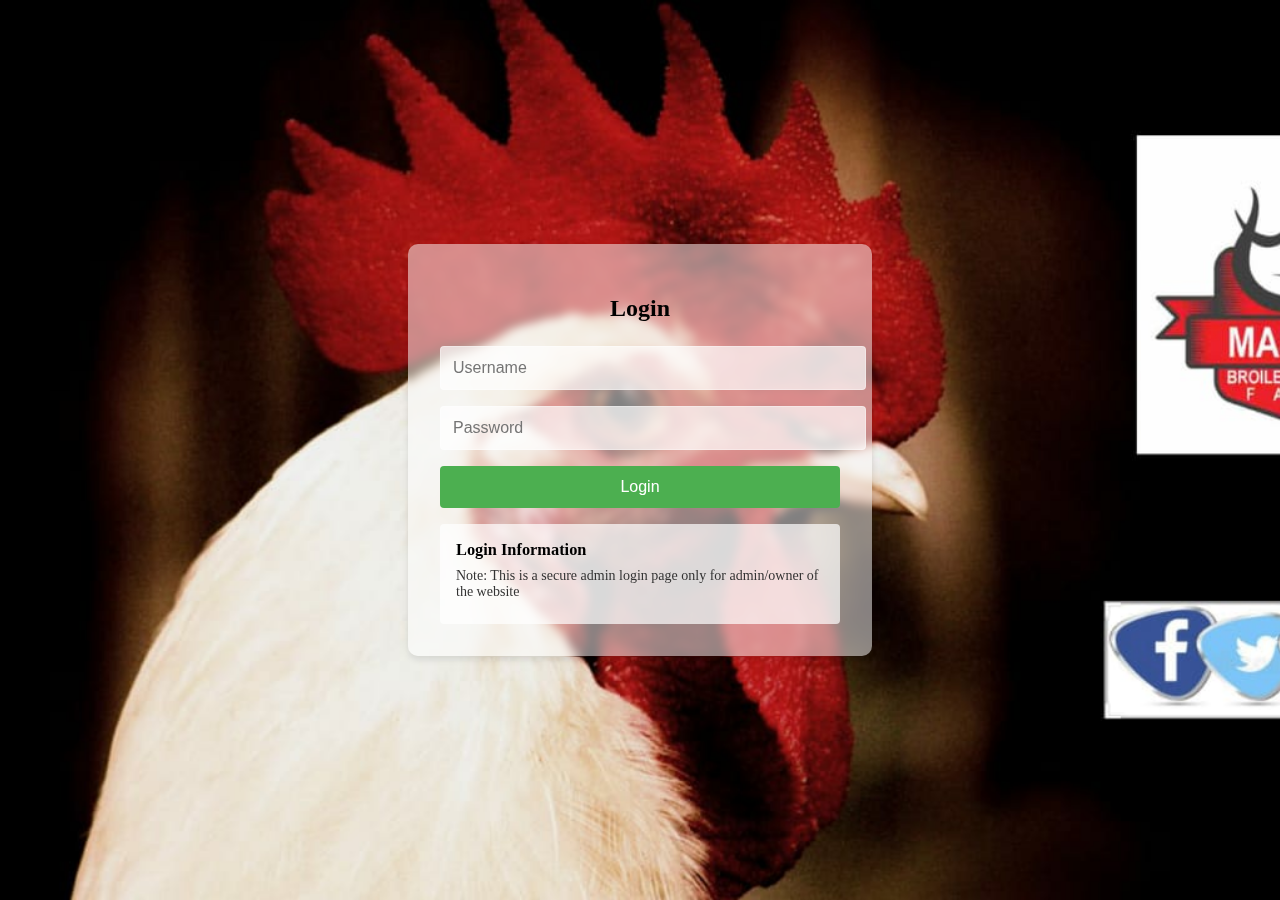
<file: admin-login.html>
<!DOCTYPE html>
<html lang="en">
<head>
    <meta charset="UTF-8">
    <meta name="viewport" content="width=device-width, initial-scale=1.0">
    <title>Admin Login - Masthan Brailour Poultry Traders</title>
    <style>
        body {
            margin: 0;
            padding: 0;
            min-height: 100vh;
            background-image: url('images/mbpt 2.jpeg');
            background-size: cover;
            background-position: center;
            background-repeat: no-repeat;
            display: flex;
            justify-content: center;
            align-items: center;
        }

        .admin-login-container {
            background-color: rgba(255, 255, 255, 0.5);
            padding: 2rem;
            border-radius: 10px;
            width: 90%;
            max-width: 400px;
            box-shadow: 0 4px 6px rgba(0, 0, 0, 0.1);
            backdrop-filter: blur(5px);
        }

        .login-heading {
            text-align: center;
            color: #000;
            margin-bottom: 1.5rem;
            font-size: 24px;
            font-weight: bold;
        }

        .form-group {
            margin-bottom: 1rem;
        }

        .form-group input {
            width: 100%;
            padding: 0.75rem;
            border: 1px solid rgba(255, 255, 255, 0.3);
            border-radius: 4px;
            font-size: 1rem;
            background-color: rgba(255, 255, 255, 0.7);
        }

        .submit-btn {
            width: 100%;
            padding: 0.75rem;
            background-color: #4CAF50;
            color: white;
            border: none;
            border-radius: 4px;
            font-size: 1rem;
            cursor: pointer;
        }

        .summary {
            margin-top: 1rem;
            padding: 1rem;
            background-color: rgba(255, 255, 255, 0.7);
            border-radius: 4px;
            font-size: 14px;
            color: #333;
        }

        .summary h3 {
            margin: 0 0 0.5rem 0;
            color: #000;
        }

        .summary p {
            margin: 0.5rem 0;
        }
    </style>
</head>
<body>
    <div class="admin-login-container">
        <form id="adminLoginForm" onsubmit="handleAdminLogin(event)">
            <h2 class="login-heading">Login</h2>
            <div class="form-group">
                <input type="text" id="username" name="username" placeholder="Username" required>
            </div>
            <div class="form-group">
                <input type="password" id="password" name="password" placeholder="Password" required>
            </div>
            <button type="submit" class="submit-btn">Login</button>
        </form>
        <div class="summary">
            <h3>Login Information</h3>
            <p>Note: This is a secure admin login page only for admin/owner of the website <P>
        </div>
    </div>

    <script>
        function handleAdminLogin(event) {
            event.preventDefault();
            const username = document.getElementById('username').value;
            const password = document.getElementById('password').value;

            if (username === 'admin' && password === 'masthan123') {
                localStorage.setItem('adminLoggedIn', 'true');
                window.location.href = 'admin-dashboard.html';
            } else {
                alert('Invalid credentials');
            }
        }
    </script>
</body>
</html>
</file>
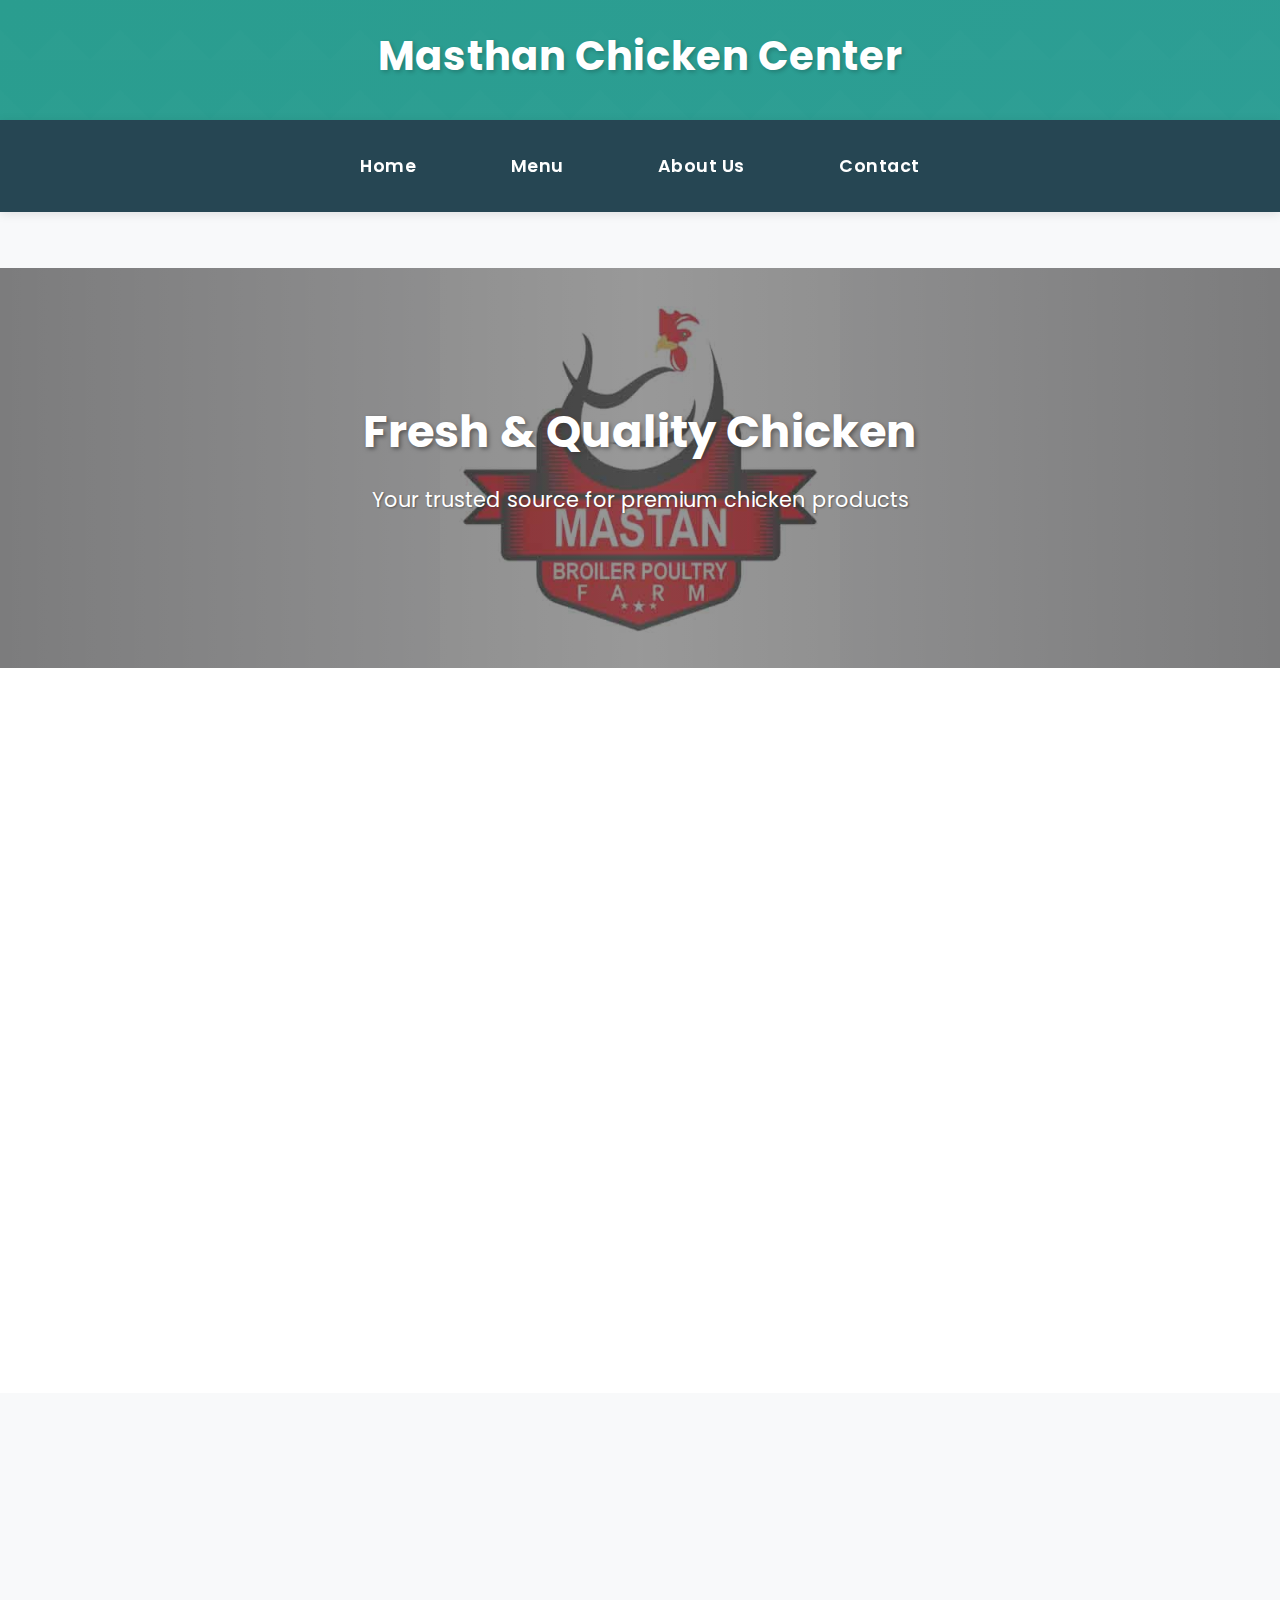
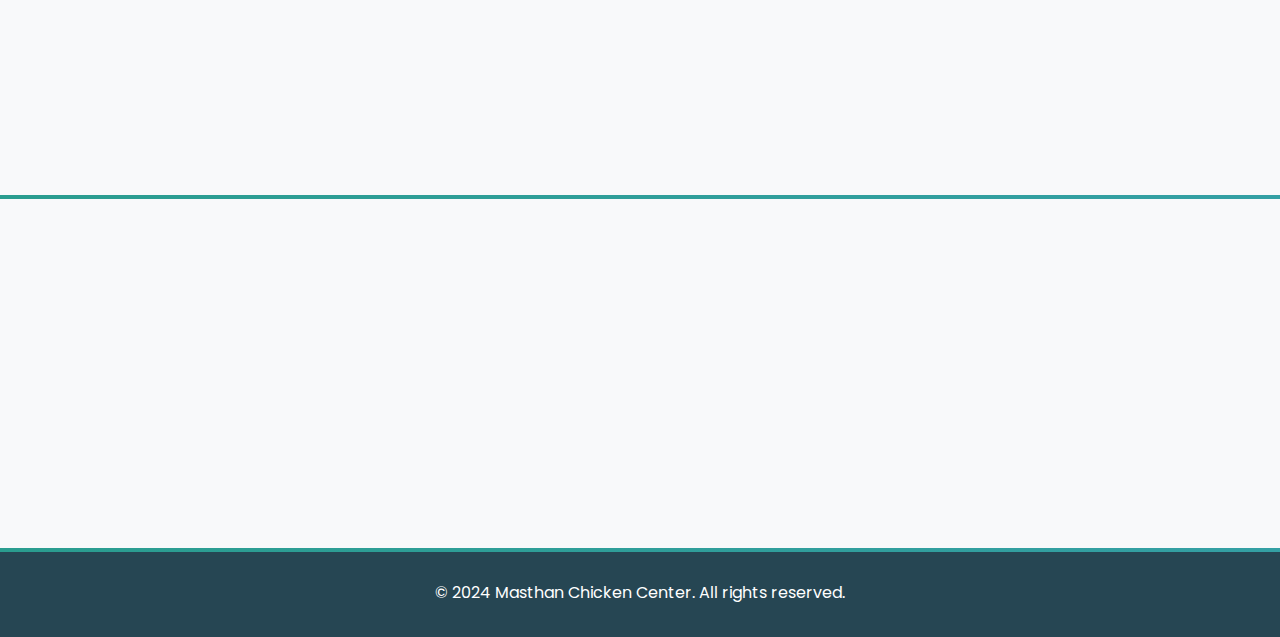
<file: mainpage.html>
<!DOCTYPE html>
<html lang="en">
<head>
    <meta charset="UTF-8">
    <meta name="viewport" content="width=device-width, initial-scale=1.0">
    <title>Masthan Chicken Center</title>
    <link rel="stylesheet" href="styles.css">
    <link href="https://fonts.googleapis.com/css2?family=Poppins:wght@400;500;600;700&display=swap" rel="stylesheet">
</head>
<body>
    <div class="scroll-progress"></div>
    
    <header>
        <h1 class="section-title">Masthan Chicken Center</h1>
    </header>

    <nav>
        <ul>
            <li><a href="#home">Home</a></li>
            <li><a href="#prices">Menu</a></li>
            <li><a href="#features">About Us</a></li>
            <li><a href="#contact">Contact</a></li>
        </ul>
    </nav>

    <section id="home" class="hero reveal">
        <div>
            <h2>Fresh & Quality Chicken</h2>
            <p>Your trusted source for premium chicken products</p>
        </div>
    </section>

    <section id="prices" class="prices">
        <h2 class="section-title reveal">Our Chicken Prices</h2>
        <div class="price-grid">
            <div class="price-card reveal">
                <h3>WITH SKIN CHICKEN</h3>
                <p class="price" id="withSkinPrice"></p>
                <p class="description">Fresh WITH SKIN CHICKEN, cleaned and ready to cook</p>
            </div>
            <div class="price-card reveal">
                <h3>Skin less chicken</h3>
                <p class="price" id="skinlessPrice"></p>
                <p class="description">Premium chicken legs, perfect for grilling</p>
            </div>
            <div class="price-card reveal">
                <h3>100 EGGS</h3>
                <p class="price" id="eggsPrice"></p>
                <p class="description">100 eggs, fresh and ready to cook</p>
            </div>
            <div class="price-card reveal">
                <h3>Live rate</h3>
                <p class="price" id="liveRate"></p>
                <p class="description">Live rate, fresh and ready to cook</p>
            </div>
        </div>
    </section>

    <section id="features" class="features">
        <h2 class="section-title reveal">Why Choose Us?</h2>
        <div class="feature-grid">
            <div class="feature-card reveal">
                <h3>Fresh Quality</h3>
                <p>We source only the freshest and highest quality chicken for our customers.</p>
            </div>
            <div class="feature-card reveal">
                <h3>Hygienic</h3>
                <p>Our facility maintains the highest standards of cleanliness and hygiene.</p>
            </div>
            <div class="feature-card reveal">
                <h3>Best Prices</h3>
                <p>Competitive prices without compromising on quality.</p>
            </div>
        </div>
    </section>

    <section id="contact" class="contact">
        <div class="contact-info reveal">
            <p>Visit us at:</p>
            <p>MC CIRCLE ALUR ROAD, Guntakal, Andhra Pradesh 515801</p>
            <p>Phone: (+91 7075363111)</p>
            <p>Email: imthiazshaik9@gmail.com</p>
        </div>
    </section>

    <footer>
        <p>&copy; 2024 Masthan Chicken Center. All rights reserved.</p>
    </footer>

    <a href="#" class="back-to-top">↑</a>

    <script>
        // Scroll Progress Indicator
        window.addEventListener('scroll', () => {
            const scrollProgress = document.querySelector('.scroll-progress');
            const scrollable = document.documentElement.scrollHeight - window.innerHeight;
            const scrolled = window.scrollY;
            const progress = (scrolled / scrollable) * 100;
            scrollProgress.style.transform = `scaleX(${progress / 100})`;
        });

        // Back to Top Button
        const backToTop = document.querySelector('.back-to-top');
        window.addEventListener('scroll', () => {
            if (window.scrollY > 300) {
                backToTop.classList.add('visible');
            } else {
                backToTop.classList.remove('visible');
            }
        });

        // Scroll Reveal Animation
        const revealElements = document.querySelectorAll('.reveal');
        
        function reveal() {
            revealElements.forEach(element => {
                const windowHeight = window.innerHeight;
                const elementTop = element.getBoundingClientRect().top;
                const elementVisible = 150;
                
                if (elementTop < windowHeight - elementVisible) {
                    element.classList.add('active');
                }
            });
        }

        window.addEventListener('scroll', reveal);
        reveal(); // Initial check

        // Form Submission Handler
        function handleSubmit(event) {
            event.preventDefault();
            const form = event.target;
            const submitBtn = form.querySelector('.submit-btn');
            
            // Disable button and show loading state
            submitBtn.disabled = true;
            submitBtn.textContent = 'Sending...';
            
            // Get form data
            const formData = new FormData(form);
            const data = Object.fromEntries(formData.entries());
            
            // Simulate form submission (replace with actual API endpoint)
            setTimeout(() => {
                // Reset form
                form.reset();
                
                // Show success message
                alert('Thank you for your message! We will get back to you soon.');
                
                // Reset button
                submitBtn.disabled = false;
                submitBtn.textContent = 'Send Message';
            }, 1500);
        }

        // Price variables
        let currentPrices = {
            withSkinPrice: 180,
            skinlessPrice: 220,
            eggsPrice: 579,
            liveRate: 100
        };

        // Function to format price with currency symbol
        function formatPrice(price, unit = '') {
            return `₹${price}${unit}`;
        }

        // Function to update price display
        function updatePriceDisplay() {
            document.getElementById('withSkinPrice').textContent = formatPrice(currentPrices.withSkinPrice, '/kg');
            document.getElementById('skinlessPrice').textContent = formatPrice(currentPrices.skinlessPrice, '/kg');
            document.getElementById('eggsPrice').textContent = formatPrice(currentPrices.eggsPrice);
            document.getElementById('liveRate').textContent = formatPrice(currentPrices.liveRate, '/kg');
        }

        // Load prices from localStorage
        function loadPrices() {
            const savedPrices = JSON.parse(localStorage.getItem('prices')) || currentPrices;
            currentPrices = savedPrices;
            console.log('Main page loading prices:', currentPrices);
            updatePriceDisplay();
            console.log('Prices updated in DOM');
        }

        // Initialize prices
        loadPrices();
        console.log('Initial prices loaded');

        // Listen for storage changes
        window.addEventListener('storage', function(e) {
            console.log('Storage event received:', e.key);
            if (e.key === 'prices') {
                console.log('Prices changed, reloading...');
                loadPrices();
            }
        });
    </script>
</body>
</html>
</file>
<file: styles.css>
:root {
    --primary-color: #2a9d8f;
    --secondary-color: #264653;
    --accent-color: #34a0a4;
    --text-color: #2b2d42;
    --light-bg: #f8f9fa;
    --white: #ffffff;
    --shadow: 0 2px 10px rgba(0, 0, 0, 0.1);
    --transition: all 0.3s ease;
    --gradient: linear-gradient(135deg, var(--primary-color), var(--accent-color));
    --card-shadow: 0 10px 20px rgba(0, 0, 0, 0.1);
}

* {
    margin: 0;
    padding: 0;
    box-sizing: border-box;
    font-family: 'Poppins', sans-serif;
}

html {
    scroll-behavior: smooth;
    scroll-padding-top: 80px;
}

body {
    line-height: 1.6;
    color: var(--text-color);
    background: var(--light-bg);
    overflow-x: hidden;
}

header {
    background: var(--gradient);
    color: var(--white);
    padding: 1.5rem;
    text-align: center;
    box-shadow: var(--shadow);
    position: relative;
    overflow: hidden;
    animation: gradientBG 15s ease infinite;
    background-size: 400% 400%;
    display: flex;
    flex-direction: column;
    align-items: center;
    gap: 1rem;
}

@keyframes gradientBG {
    0% { background-position: 0% 50%; }
    50% { background-position: 100% 50%; }
    100% { background-position: 0% 50%; }
}

header::before {
    content: '';
    position: absolute;
    top: 0;
    left: 0;
    right: 0;
    bottom: 0;
    background: linear-gradient(45deg, rgba(255,255,255,0.1) 25%, transparent 25%),
                linear-gradient(-45deg, rgba(255,255,255,0.1) 25%, transparent 25%);
    background-size: 60px 60px;
    animation: headerPattern 20s linear infinite;
    opacity: 0.1;
}

@keyframes headerPattern {
    0% { background-position: 0 0; }
    100% { background-position: 60px 60px; }
}

header h1 {
    font-size: 2.5rem;
    text-shadow: 2px 2px 4px rgba(0, 0, 0, 0.2);
    letter-spacing: 1px;
}

.date-display {
    background: var(--light-bg);
    padding: 0.75rem 1.5rem;
    border-radius: 25px;
    font-size: 1.2rem;
    font-weight: 500;
    color: var(--text-color);
    box-shadow: 0 2px 4px rgba(0, 0, 0, 0.1);
    transition: transform 0.3s ease, box-shadow 0.3s ease;
    display: inline-block;
    margin: 1rem 0 2rem 0;
}

.date-display:hover {
    transform: translateY(-2px);
    box-shadow: 0 4px 8px rgba(0, 0, 0, 0.15);
}

nav {
    background-color: var(--secondary-color);
    padding: 1rem 2rem;
    position: sticky;
    top: 0;
    z-index: 1000;
    box-shadow: var(--shadow);
    width: 100%;
    transform: translateX(-100%);
    transition: transform 0.3s ease;
}

nav ul {
    list-style: none;
    display: flex;
    justify-content: center;
    gap: 3.5rem;
    margin: 0;
    padding: 0;
    max-width: 1200px;
    margin: 0 auto;
}

nav li {
    position: relative;
    padding: 0.5rem 0;
}

nav a {
    color: var(--white);
    text-decoration: none;
    font-weight: 600;
    padding: 0.5rem 1.2rem;
    display: block;
    transition: var(--transition);
    font-size: 1.1rem;
    letter-spacing: 0.5px;
    position: relative;
    overflow: hidden;
}

nav a::before {
    content: '';
    position: absolute;
    bottom: 0;
    left: 0;
    width: 100%;
    height: 2px;
    background: var(--primary-color);
    transform: scaleX(0);
    transform-origin: right;
    transition: transform 0.3s ease;
}

nav a:hover::before {
    transform: scaleX(1);
    transform-origin: left;
}

.hero {
    background-image: linear-gradient(rgba(0,0,0,0.5), rgba(0,0,0,0.5)), url('./images/MBPT\ LOGO.jpeg');
    background-size: contain;
    background-position: center;
    background-repeat: no-repeat;
    height: 500px;
    display: flex;
    align-items: center;
    justify-content: center;
    color: var(--white);
    text-align: center;
    margin: 0 auto;
    width: 100%;
    position: relative;
    margin-top: 3.5rem;
    height: 400px;
}

.hero::before {
    content: '';
    position: absolute;
    top: 0;
    left: 0;
    width: 100%;
    height: 100%;
    background: linear-gradient(90deg, transparent, rgba(255,255,255,0.2), transparent);
    animation: loading 1.5s infinite;
}

@keyframes loading {
    0% { transform: translateX(-100%); }
    100% { transform: translateX(100%); }
}

.hero div {
    max-width: 800px;
    padding: 2rem;
    border-radius: 10px;
    animation: float 6s ease-in-out infinite;
}

.hero h2 {
    font-size: 2.8rem;
    margin-bottom: 1rem;
    text-shadow: 2px 2px 4px rgba(0, 0, 0, 0.5);
    padding: 0 1rem;
}

.hero p {
    font-size: 1.3rem;
    text-shadow: 1px 1px 2px rgba(0, 0, 0, 0.5);
    padding: 0 1rem;
    margin-bottom: 1.5rem;
}

.prices {
    padding: 4rem 2rem;
    text-align: center;
    background-color: var(--white);
}

.prices h2 {
    font-size: 2.5rem;
    color: var(--text-color);
    margin-bottom: 1rem;
    position: relative;
    display: inline-block;
    transition: var(--transition);
}

.prices h2::after {
    content: '';
    position: absolute;
    bottom: -10px;
    left: 50%;
    transform: translateX(-50%);
    width: 60px;
    height: 3px;
    background-color: var(--primary-color);
}

.prices h2:hover {
    color: var(--primary-color);
    transform: scale(1.05);
}

.price-grid {
    display: grid;
    grid-template-columns: repeat(auto-fit, minmax(280px, 1fr));
    gap: 2.5rem;
    margin-top: 2rem;
    padding: 0 1rem;
    max-width: 1200px;
    margin: 0 auto;
}

.price-card {
    background: var(--white);
    border: none;
    box-shadow: var(--card-shadow);
    border-radius: 15px;
    padding: 2rem;
    transition: var(--transition);
    position: relative;
    overflow: hidden;
    transform-style: preserve-3d;
    perspective: 1000px;
}

.price-card::before {
    content: '';
    position: absolute;
    top: 0;
    left: 0;
    width: 100%;
    height: 4px;
    background: var(--gradient);
    transform: scaleX(0);
    transform-origin: left;
    transition: transform 0.3s ease;
}

.price-card:hover::before {
    transform: scaleX(1);
}

.price-card:hover {
    transform: translateY(-10px) rotateX(5deg);
}

.price-card::after {
    content: '';
    position: absolute;
    top: 0;
    left: -100%;
    width: 50%;
    height: 100%;
    background: linear-gradient(
        120deg,
        transparent,
        rgba(255, 255, 255, 0.3),
        transparent
    );
    transition: 0.5s;
}

.price-card:hover::after {
    left: 100%;
}

.price-card h3 {
    color: var(--text-color);
    margin-bottom: 1rem;
    font-size: 1.4rem;
}

.price-card .price {
    background: var(--gradient);
    -webkit-background-clip: text;
    -webkit-text-fill-color: transparent;
    font-size: 2.5rem;
    font-weight: 700;
    margin: 1rem 0;
    text-shadow: 1px 1px 2px rgba(0,0,0,0.1);
    animation: pulse 2s infinite;
}

@keyframes pulse {
    0% { transform: scale(1); }
    50% { transform: scale(1.05); }
    100% { transform: scale(1); }
}

.price-card .description {
    color: #666;
    font-size: 1rem;
    line-height: 1.6;
}

.features {
    padding: 4rem 2rem;
    text-align: center;
    background-color: var(--light-bg);
}

.features h2 {
    font-size: 2.5rem;
    margin-bottom: 2rem;
    position: relative;
    display: inline-block;
    transition: var(--transition);
}

.features h2::after {
    content: '';
    position: absolute;
    bottom: -10px;
    left: 50%;
    transform: translateX(-50%);
    width: 60px;
    height: 3px;
    background-color: var(--primary-color);
}

.features h2:hover {
    color: var(--primary-color);
    transform: scale(1.05);
}

.feature-grid {
    display: grid;
    grid-template-columns: repeat(auto-fit, minmax(280px, 1fr));
    gap: 2.5rem;
    margin-top: 2rem;
    max-width: 1200px;
    margin: 0 auto;
}

.feature-card {
    padding: 2rem;
    border-radius: 15px;
    box-shadow: var(--shadow);
    background-color: var(--white);
    transition: var(--transition);
    position: relative;
    overflow: hidden;
    transform-style: preserve-3d;
    perspective: 1000px;
}

.feature-card::after {
    content: '';
    position: absolute;
    bottom: 0;
    left: 0;
    width: 100%;
    height: 3px;
    background: var(--gradient);
    transform: scaleX(0);
    transform-origin: right;
    transition: transform 0.3s ease;
}

.feature-card:hover::after {
    transform: scaleX(1);
    transform-origin: left;
}

.feature-card:hover {
    transform: translateY(-10px) rotateX(5deg);
}

.contact {
    background-color: var(--light-bg);
    padding: 4rem 2rem;
    text-align: center;
    position: relative;
}

.contact::before {
    content: '';
    position: absolute;
    top: 0;
    left: 0;
    right: 0;
    height: 4px;
    background: var(--gradient);
}

.contact h2 {
    font-size: 2.5rem;
    margin-bottom: 2rem;
    position: relative;
    display: inline-block;
    transition: var(--transition);
}

.contact h2::after {
    content: '';
    position: absolute;
    bottom: -10px;
    left: 50%;
    transform: translateX(-50%);
    width: 60px;
    height: 3px;
    background-color: var(--primary-color);
}

.contact h2:hover {
    color: var(--primary-color);
    transform: scale(1.05);
}

.contact p {
    margin: 1rem 0;
    font-size: 1.1rem;
    transition: var(--transition);
}

.contact p:hover {
    transform: translateX(10px);
    color: var(--primary-color);
}

footer {
    background-color: var(--secondary-color);
    color: var(--white);
    text-align: center;
    padding: 2rem;
    margin-top: 2rem;
    position: relative;
}

footer::before {
    content: '';
    position: absolute;
    top: 0;
    left: 0;
    right: 0;
    height: 4px;
    background: var(--gradient);
}

@keyframes float {
    0% { transform: translateY(0px); }
    50% { transform: translateY(-10px); }
    100% { transform: translateY(0px); }
}

@media (max-width: 768px) {
    .navbar {
        padding: 0.3rem 0.8rem;
        height: 40px;
        display: flex;
        align-items: center;
        justify-content: space-between;
    }

    .nav-brand a {
        font-size: 1rem;
        font-weight: 500;
    }

    .nav-links {
        gap: 0.5rem;
        margin: 0;
        padding: 0;
    }

    .nav-links a {
        font-size: 0.85rem;
        padding: 0.2rem 0.4rem;
    }

    .admin-header {
        padding: 0.3rem 0.8rem;
        height: 40px;
    }

    .admin-header h1 {
        font-size: 1.2rem;
        margin: 0;
    }

    .logout-btn {
        padding: 0.3rem 0.6rem;
        font-size: 0.85rem;
        height: 28px;
    }

    nav {
        padding: 0.8rem 1rem;
        position: fixed;
        top: 0;
        left: 0;
        right: 0;
        background-color: var(--secondary-color);
        z-index: 1000;
        display: flex;
        justify-content: center;
    }

    nav ul {
        display: flex;
        flex-wrap: wrap;
        justify-content: center;
        gap: 0.5rem;
        padding: 0.5rem 0;
        margin-top: 3rem;
    }

    nav li {
        width: auto;
        text-align: center;
        padding: 0;
        border: none;
    }

    nav a {
        padding: 0.5rem 1rem;
        font-size: 0.9rem;
        display: inline-block;
        width: auto;
        border-radius: 4px;
        background: rgba(255, 255, 255, 0.1);
        transition: all 0.3s ease;
    }

    nav a:hover {
        background: rgba(255, 255, 255, 0.2);
        transform: translateY(-2px);
    }

    .hero {
        margin-top: 5rem;
        height: 400px;
    }

    .hero h2 {
        font-size: 2.2rem;
    }

    .hero p {
        font-size: 1.1rem;
    }

    .prices, .features, .contact {
        padding: 2rem 1rem;
    }

    .price-grid, .feature-grid {
        gap: 1.5rem;
        padding: 0;
    }

    .price-card, .feature-card {
        margin: 0;
        padding: 1.5rem;
    }

    .price-card .price {
        font-size: 2rem;
    }

    .contact-form {
        margin: 1rem 0;
    }

    .contact-form input,
    .contact-form textarea {
        margin: 0.5rem 0;
        padding: 0.8rem;
    }

    .contact-info {
        margin-top: 1.5rem;
    }

    .contact-info p {
        margin: 0.5rem 0;
    }

    .back-to-top {
        bottom: 1rem;
        right: 1rem;
        width: 40px;
        height: 40px;
        font-size: 1.2rem;
    }

    .section-title {
        font-size: 2rem;
        margin-bottom: 1.5rem;
    }

    .date-display {
        font-size: 1.1rem;
        padding: 0.6rem 1.2rem;
        margin: 0.75rem 0 1.5rem 0;
    }
}

@media (max-width: 480px) {
    nav ul {
        gap: 0.3rem;
    }

    nav a {
        padding: 0.4rem 0.8rem;
        font-size: 0.85rem;
    }

    header {
        padding: 1rem;
    }

    header h1 {
        font-size: 1.8rem;
    }

    .hero {
        height: 350px;
    }

    .hero h2 {
        font-size: 1.8rem;
    }

    .hero p {
        font-size: 1rem;
    }

    .price-card, .feature-card {
        padding: 1.2rem;
    }

    .price-card .price {
        font-size: 1.8rem;
    }

    .contact-form input,
    .contact-form textarea {
        padding: 0.7rem;
    }

    .section-title {
        font-size: 1.8rem;
    }

    .back-to-top {
        bottom: 0.8rem;
        right: 0.8rem;
        width: 35px;
        height: 35px;
        font-size: 1rem;
    }

    .date-display {
        font-size: 1rem;
        padding: 0.4rem 1.2rem;
    }
}

/* Remove mobile menu related styles */
nav {
    transform: none;
    transition: none;
}

nav.active {
    transform: none;
}

/* Ensure content doesn't jump */
body {
    overflow-x: hidden;
}

/* Add padding to main content to account for fixed header */
main {
    padding-top: 3.5rem;
}

/* Add a scroll progress indicator */
.scroll-progress {
    position: fixed;
    top: 0;
    left: 0;
    width: 100%;
    height: 4px;
    background: var(--gradient);
    transform-origin: 0 50%;
    transform: scaleX(0);
    z-index: 1001;
}

/* Add a back to top button */
.back-to-top {
    position: fixed;
    bottom: 20px;
    right: 20px;
    background: var(--gradient);
    color: var(--white);
    width: 40px;
    height: 40px;
    border-radius: 50%;
    display: flex;
    align-items: center;
    justify-content: center;
    text-decoration: none;
    opacity: 0;
    transition: var(--transition);
    box-shadow: var(--shadow);
    z-index: 1000;
}

.back-to-top.visible {
    opacity: 1;
}

.back-to-top:hover {
    transform: translateY(-5px);
    box-shadow: 0 6px 12px rgba(0,0,0,0.2);
}

/* Add hover effect to section titles */
.section-title {
    position: relative;
    display: inline-block;
    padding-bottom: 0.5rem;
}

.section-title::after {
    content: '';
    position: absolute;
    bottom: 0;
    left: 0;
    width: 100%;
    height: 3px;
    background: var(--gradient);
    transform: scaleX(0);
    transform-origin: right;
    transition: transform 0.3s ease;
}

.section-title:hover::after {
    transform: scaleX(1);
    transform-origin: left;
}

/* Add scroll reveal animation */
.reveal {
    opacity: 0;
    transform: translateY(30px);
    transition: all 0.8s ease;
}

.reveal.active {
    opacity: 1;
    transform: translateY(0);
}

/* Add custom scrollbar */
::-webkit-scrollbar {
    width: 10px;
}

::-webkit-scrollbar-track {
    background: var(--light-bg);
}

::-webkit-scrollbar-thumb {
    background: var(--gradient);
    border-radius: 5px;
}

::-webkit-scrollbar-thumb:hover {
    background: var(--primary-color);
}

/* Add loading animation for images */
.hero::before {
    content: '';
    position: absolute;
    top: 0;
    left: 0;
    width: 100%;
    height: 100%;
    background: linear-gradient(90deg, transparent, rgba(255,255,255,0.2), transparent);
    animation: loading 1.5s infinite;
}

@keyframes loading {
    0% { transform: translateX(-100%); }
    100% { transform: translateX(100%); }
}

/* Add floating labels to contact form */
.contact-form {
    position: relative;
    margin: 2rem 0;
}

.contact-form input,
.contact-form textarea {
    width: 100%;
    padding: 1rem;
    margin: 0.5rem 0;
    border: 2px solid transparent;
    border-radius: 8px;
    background: var(--white);
    transition: var(--transition);
}

.contact-form input:focus,
.contact-form textarea:focus {
    border-color: var(--primary-color);
    box-shadow: 0 0 0 3px rgba(42, 157, 143, 0.2);
    outline: none;
}

/* Enhanced back to top button */
.back-to-top {
    background: var(--gradient);
    border-radius: 50%;
    width: 50px;
    height: 50px;
    display: flex;
    align-items: center;
    justify-content: center;
    font-size: 1.5rem;
    color: var(--white);
    text-decoration: none;
    opacity: 0;
    transform: translateY(20px);
    transition: all 0.3s ease;
}

.back-to-top.visible {
    opacity: 1;
    transform: translateY(0);
}

.back-to-top:hover {
    transform: translateY(-5px) scale(1.1);
    box-shadow: 0 5px 15px rgba(0,0,0,0.3);
}

/* Fix for mobile menu */
nav.active {
    transform: translateX(0);
}

/* Ensure content doesn't jump when menu opens */
body {
    overflow-x: hidden;
}

/* Add padding to main content to account for fixed header */
main {
    padding-top: 3.5rem;
}

.submit-btn {
    background: var(--gradient);
    color: var(--white);
    padding: 1rem 2rem;
    border: none;
    border-radius: 5px;
    cursor: pointer;
    font-size: 1.1rem;
    font-weight: 600;
    transition: all 0.3s ease;
    position: relative;
    overflow: hidden;
    display: inline-block;
    text-align: center;
    width: 100%;
    max-width: 200px;
    margin: 1rem auto;
    box-shadow: 0 4px 15px rgba(0, 0, 0, 0.2);
}

.submit-btn:hover {
    transform: translateY(-2px);
    box-shadow: 0 6px 20px rgba(0, 0, 0, 0.3);
}

.submit-btn:active {
    transform: translateY(1px);
    box-shadow: 0 2px 10px rgba(0, 0, 0, 0.2);
}

.submit-btn::before {
    content: '';
    position: absolute;
    top: 0;
    left: -100%;
    width: 100%;
    height: 100%;
    background: linear-gradient(
        120deg,
        transparent,
        rgba(255, 255, 255, 0.2),
        transparent
    );
    transition: 0.5s;
}

.submit-btn:hover::before {
    left: 100%;
}

.submit-btn:disabled {
    background: #ccc;
    cursor: not-allowed;
    transform: none;
    box-shadow: none;
}

.submit-btn:disabled:hover {
    transform: none;
    box-shadow: none;
}

.submit-btn:disabled::before {
    display: none;
}

/* Admin Styles */
.admin-login-container {
    min-height: 100vh;
    display: flex;
    align-items: center;
    justify-content: center;
    background: var(--gradient);
    padding: 1rem;
}

.admin-form {
    display: grid;
    gap: 1.2rem;
    max-width: 400px;
    margin: 0 auto;
    text-align: center;
    background: var(--white);
    padding: 2rem;
    border-radius: 15px;
    box-shadow: 0 4px 20px rgba(0, 0, 0, 0.05);
}

.admin-form h2 {
    text-align: center;
    color: var(--secondary-color);
    margin-bottom: 2rem;
    font-size: 1.8rem;
}

.form-group {
    display: grid;
    gap: 0.5rem;
    position: relative;
    text-align: center;
}

.form-group label {
    color: var(--white);
    font-weight: 500;
    font-size: 0.9rem;
    display: flex;
    align-items: center;
    justify-content: center;
    gap: 0.5rem;
    background: var(--gradient);
    padding: 0.6rem 1rem;
    border-radius: 6px;
    box-shadow: 0 2px 8px rgba(0, 0, 0, 0.1);
    transition: var(--transition);
    position: relative;
    overflow: hidden;
}

.form-group label::before {
    content: '';
    position: absolute;
    top: 0;
    left: 0;
    width: 100%;
    height: 100%;
    background: linear-gradient(
        45deg,
        transparent,
        rgba(255, 255, 255, 0.1),
        transparent
    );
    transform: translateX(-100%);
    transition: 0.5s;
}

.form-group:hover label::before {
    transform: translateX(100%);
}

.form-group label::after {
    content: '₹';
    position: absolute;
    right: 1.2rem;
    opacity: 0.5;
    font-weight: 600;
}

.form-group input {
    padding: 0.8rem 1rem;
    border: 2px solid var(--light-bg);
    border-radius: 8px;
    font-size: 0.95rem;
    transition: var(--transition);
    background: var(--white);
    color: var(--text-color);
    box-shadow: inset 0 2px 4px rgba(0, 0, 0, 0.05);
    text-align: center;
    width: 100%;
}

.form-group input:focus {
    border-color: var(--primary-color);
    outline: none;
    box-shadow: 0 0 0 3px rgba(42, 157, 143, 0.1);
}

.form-group input::placeholder {
    color: #a0a0a0;
}

/* Special case for eggs price label */
.form-group:nth-child(3) label::after {
    content: '₹';
}

/* Special case for live rate label */
.form-group:nth-child(4) label::after {
    content: '₹/kg';
}

@media (max-width: 768px) {
    .form-group label {
        padding: 0.5rem 0.8rem;
        font-size: 0.85rem;
    }

    .form-group input {
        padding: 0.7rem 0.9rem;
        font-size: 0.9rem;
    }
}

@media (max-width: 480px) {
    .form-group label {
        padding: 0.4rem 0.7rem;
        font-size: 0.8rem;
    }

    .form-group label::after {
        right: 0.9rem;
    }
}

/* Submit Button Styles */
.admin-form .submit-btn {
    background: var(--gradient);
    color: var(--white);
    border: none;
    padding: 0.9rem;
    border-radius: 8px;
    font-size: 1rem;
    font-weight: 500;
    cursor: pointer;
    transition: var(--transition);
    margin-top: 0.5rem;
    position: relative;
    overflow: hidden;
    width: 100%;
    max-width: 200px;
    margin-left: auto;
    margin-right: auto;
}

.admin-form .submit-btn::before {
    content: '';
    position: absolute;
    top: 0;
    left: -100%;
    width: 100%;
    height: 100%;
    background: linear-gradient(
        90deg,
        transparent,
        rgba(255, 255, 255, 0.2),
        transparent
    );
    transition: 0.5s;
}

.admin-form .submit-btn:hover::before {
    left: 100%;
}

.admin-form .submit-btn:hover {
    transform: translateY(-2px);
    box-shadow: 0 4px 12px rgba(0, 0, 0, 0.15);
}

.admin-form .submit-btn:active {
    transform: translateY(0);
}

/* Price Management Section */
.price-summary, .price-management {
    background-color: #fff;
    padding: 1.5rem;
    border-radius: 8px;
    box-shadow: 0 2px 4px rgba(0, 0, 0, 0.1);
    height: 100%;
    display: flex;
    flex-direction: column;
}

.price-summary h2, .price-management h2 {
    font-size: 1.5rem;
    margin-bottom: 1rem;
    color: var(--text-color);
}

.summary-cards, .price-inputs-grid {
    display: grid;
    grid-template-columns: repeat(2, 1fr);
    gap: 1rem;
    margin-top: 1rem;
    flex: 1;
}

.summary-card, .price-management .form-group {
    background: var(--light-bg);
    padding: 1.25rem;
    border-radius: 8px;
    transition: transform 0.3s ease, box-shadow 0.3s ease;
}

.summary-card:hover, .price-management .form-group:hover {
    transform: translateY(-2px);
    box-shadow: 0 4px 8px rgba(0, 0, 0, 0.1);
}

.price-management .form-group {
    margin-bottom: 0;
    display: flex;
    flex-direction: column;
}

.price-management label {
    font-size: 1.1rem;
    margin-bottom: 0.75rem;
    color: var(--text-color);
    font-weight: 500;
}

.price-management input {
    padding: 0.75rem;
    font-size: 1.1rem;
    border: 2px solid #ddd;
    border-radius: 6px;
    background: var(--white);
    transition: all 0.3s ease;
}

.price-management input:focus {
    outline: none;
    border-color: var(--primary-color);
    box-shadow: 0 0 0 3px rgba(42, 157, 143, 0.2);
}

.price-management .submit-btn {
    max-width: 200px;
    padding: 0.75rem;
    font-size: 1.1rem;
    margin-top: auto;
    align-self: center;
}

/* Logout Button Styles */
.logout-btn {
    background: rgba(255, 255, 255, 0.15);
    color: var(--white);
    border: 1px solid rgba(255, 255, 255, 0.3);
    padding: 0.8rem 1.5rem;
    border-radius: 8px;
    cursor: pointer;
    transition: var(--transition);
    font-size: 1rem;
    font-weight: 500;
    min-width: 100px;
    text-align: center;
    backdrop-filter: blur(5px);
    position: relative;
    overflow: hidden;
    text-decoration: none;
    display: inline-block;
    z-index: 1001;
}

.logout-btn::before {
    content: '';
    position: absolute;
    top: 0;
    left: -100%;
    width: 100%;
    height: 100%;
    background: linear-gradient(
        90deg,
        transparent,
        rgba(255, 255, 255, 0.2),
        transparent
    );
    transition: 0.5s;
}

.logout-btn:hover::before {
    left: 100%;
}

.logout-btn:hover {
    background: rgba(255, 255, 255, 0.25);
    transform: translateY(-2px);
    box-shadow: 0 4px 15px rgba(0, 0, 0, 0.2);
}

.logout-btn:active {
    transform: translateY(0);
}

.logout-btn:focus {
    outline: 2px solid var(--white);
    outline-offset: 2px;
}

/* Modal Styles */
.modal {
    display: none;
    position: fixed;
    z-index: 1000;
    left: 0;
    top: 0;
    width: 100%;
    height: 100%;
    background-color: rgba(0, 0, 0, 0.5);
}

.modal-content {
    background-color: #fff;
    margin: 15% auto;
    padding: 2rem;
    border-radius: 8px;
    width: 90%;
    max-width: 400px;
    position: relative;
    box-shadow: 0 4px 6px rgba(0, 0, 0, 0.1);
}

.close {
    position: absolute;
    right: 1rem;
    top: 1rem;
    font-size: 1.5rem;
    font-weight: bold;
    cursor: pointer;
    color: #666;
}

.close:hover {
    color: #333;
}

.form-group {
    margin-bottom: 1rem;
}

.form-group label {
    display: block;
    margin-bottom: 0.5rem;
    color: #333;
    font-weight: 500;
}

.form-group input {
    width: 100%;
    padding: 0.75rem;
    border: 1px solid #ddd;
    border-radius: 4px;
    font-size: 1rem;
}

.form-group input:focus {
    outline: none;
    border-color: #4CAF50;
    box-shadow: 0 0 0 2px rgba(76, 175, 80, 0.2);
}

#loginForm .submit-btn {
    width: 100%;
    padding: 0.75rem;
    background-color: #4CAF50;
    color: white;
    border: none;
    border-radius: 4px;
    font-size: 1rem;
    cursor: pointer;
    transition: background-color 0.3s ease;
}

#loginForm .submit-btn:hover {
    background-color: #45a049;
}

#loginForm .submit-btn:disabled {
    background-color: #cccccc;
    cursor: not-allowed;
}

/* Price Summary Styles */
.price-summary {
    margin-bottom: 2rem;
}

.summary-cards {
    display: grid;
    grid-template-columns: repeat(auto-fit, minmax(200px, 1fr));
    gap: 1rem;
    margin-top: 1rem;
}

.summary-card {
    background-color: #fff;
    padding: 1.5rem;
    border-radius: 8px;
    box-shadow: 0 2px 4px rgba(0, 0, 0, 0.1);
    transition: all 0.3s ease;
    cursor: pointer;
}

.summary-card:hover {
    transform: translateY(-5px);
    box-shadow: 0 4px 8px rgba(0, 0, 0, 0.2);
    background-color: #f8f9fa;
}

.summary-card h3 {
    margin: 0 0 1rem 0;
    color: #333;
    font-size: 1.1rem;
    transition: color 0.3s ease;
}

.summary-card:hover h3 {
    color: #4CAF50;
}

.price-change {
    display: flex;
    flex-direction: column;
    gap: 0.5rem;
}

.current-price {
    font-size: 1.5rem;
    font-weight: 600;
    color: #333;
    transition: color 0.3s ease;
}

.summary-card:hover .current-price {
    color: #2E7D32;
}

.change-indicator {
    font-size: 0.9rem;
    padding: 0.25rem 0.5rem;
    border-radius: 4px;
    display: inline-block;
    transition: all 0.3s ease;
}

.change-indicator.increase {
    color: #4CAF50;
    background-color: rgba(76, 175, 80, 0.1);
}

.change-indicator.decrease {
    color: #f44336;
    background-color: rgba(244, 67, 54, 0.1);
}

.summary-card:hover .change-indicator.increase {
    background-color: rgba(76, 175, 80, 0.2);
    transform: scale(1.05);
}

.summary-card:hover .change-indicator.decrease {
    background-color: rgba(244, 67, 54, 0.2);
    transform: scale(1.05);
}

.view-count {
    margin-top: 1rem;
    padding-top: 0.5rem;
    border-top: 1px solid #eee;
    font-size: 0.9rem;
    color: #666;
    display: flex;
    align-items: center;
    gap: 0.5rem;
}

.views-icon {
    font-size: 1rem;
}

.views-number {
    font-weight: 600;
    color: #4CAF50;
}

.summary-card:hover .view-count {
    color: #333;
}

.summary-card:hover .views-number {
    color: #2E7D32;
}

.admin-main {
    padding: 1.5rem;
    max-width: 1200px;
    margin: 0 auto;
}

.dashboard-grid {
    display: grid;
    grid-template-columns: 1fr 1fr;
    gap: 1.5rem;
    margin-bottom: 1.5rem;
}

.price-summary, .price-management {
    background-color: #fff;
    padding: 1.5rem;
    border-radius: 8px;
    box-shadow: 0 2px 4px rgba(0, 0, 0, 0.1);
}

.summary-cards {
    display: grid;
    grid-template-columns: repeat(2, 1fr);
    gap: 1rem;
    margin-top: 1rem;
}

.summary-card {
    background: var(--light-bg);
    padding: 1.25rem;
    border-radius: 8px;
}

.price-inputs-grid {
    display: grid;
    grid-template-columns: repeat(2, 1fr);
    gap: 1rem;
    margin-bottom: 1.5rem;
}

.price-management .form-group {
    padding: 1.25rem;
}

.price-management input {
    padding: 0.6rem;
}

.price-management .submit-btn {
    max-width: 200px;
    padding: 0.75rem;
}

@media (max-width: 1200px) {
    .dashboard-grid {
        grid-template-columns: 1fr;
    }
    
    .summary-cards {
        grid-template-columns: repeat(2, 1fr);
    }
}

@media (max-width: 768px) {
    .admin-main {
        padding: 1rem;
    }
    
    .summary-cards,
    .price-inputs-grid {
        grid-template-columns: 1fr;
    }
    
    .price-summary,
    .price-management {
        padding: 1.5rem;
    }
}
</file>
